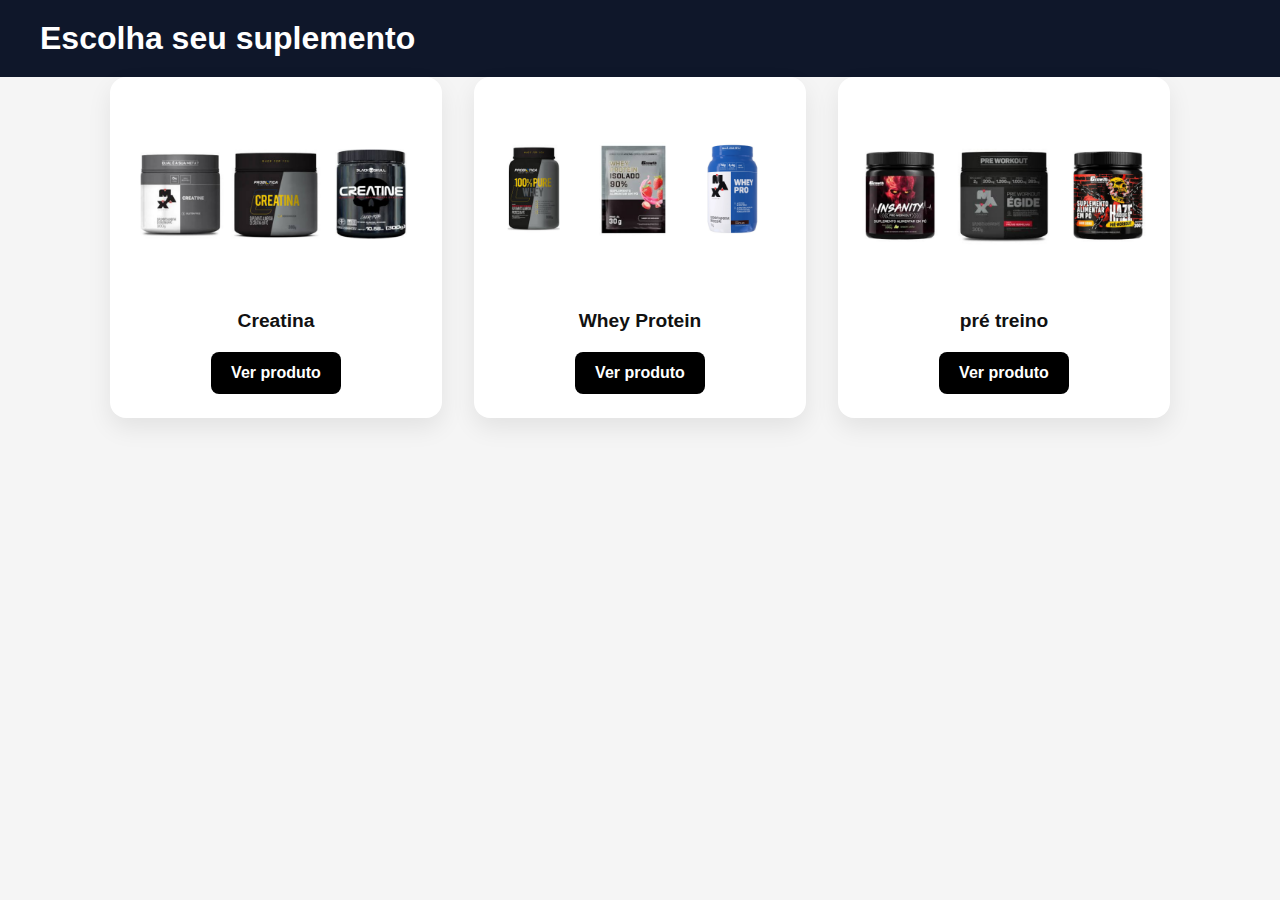
<file: index.html>
<!DOCTYPE html>
<html lang="pt-BR">
<head>
  <meta charset="UTF-8">
  <title>Loja de Suplementos</title>
  <link rel="stylesheet" href="style.css">
   <link rel="icon" type="image/png" href="img/logolr.png">
</head>
<body>
<header>
  <h1 class="titulo">Escolha seu suplemento</h1>
</header>
  <div class="produtos">

    <!-- Produto 1 -->
    <div class="card">
      <img src="img/creatinas.png" alt="Creatina">
      <h2>Creatina</h2>
      <a href="creatina/creatina.html" class="btn">Ver produto</a>
    </div>

    <!-- Produto 2 -->
    <div class="card">
      <img src="img/wheys.png" alt="Whey Protein">
      <h2>Whey Protein</h2>
      <a href="whey/whey.html" class="btn">Ver produto</a>
    </div>

    <div class="card">
  <img src="img/pré treinos.png" alt="BCAA">
  <h2>pré treino</h2>
  <a href="prétreino/pretreino.html" class="btn">Ver produto</a>
</div>


  </div>

</body>
</html>
</file>
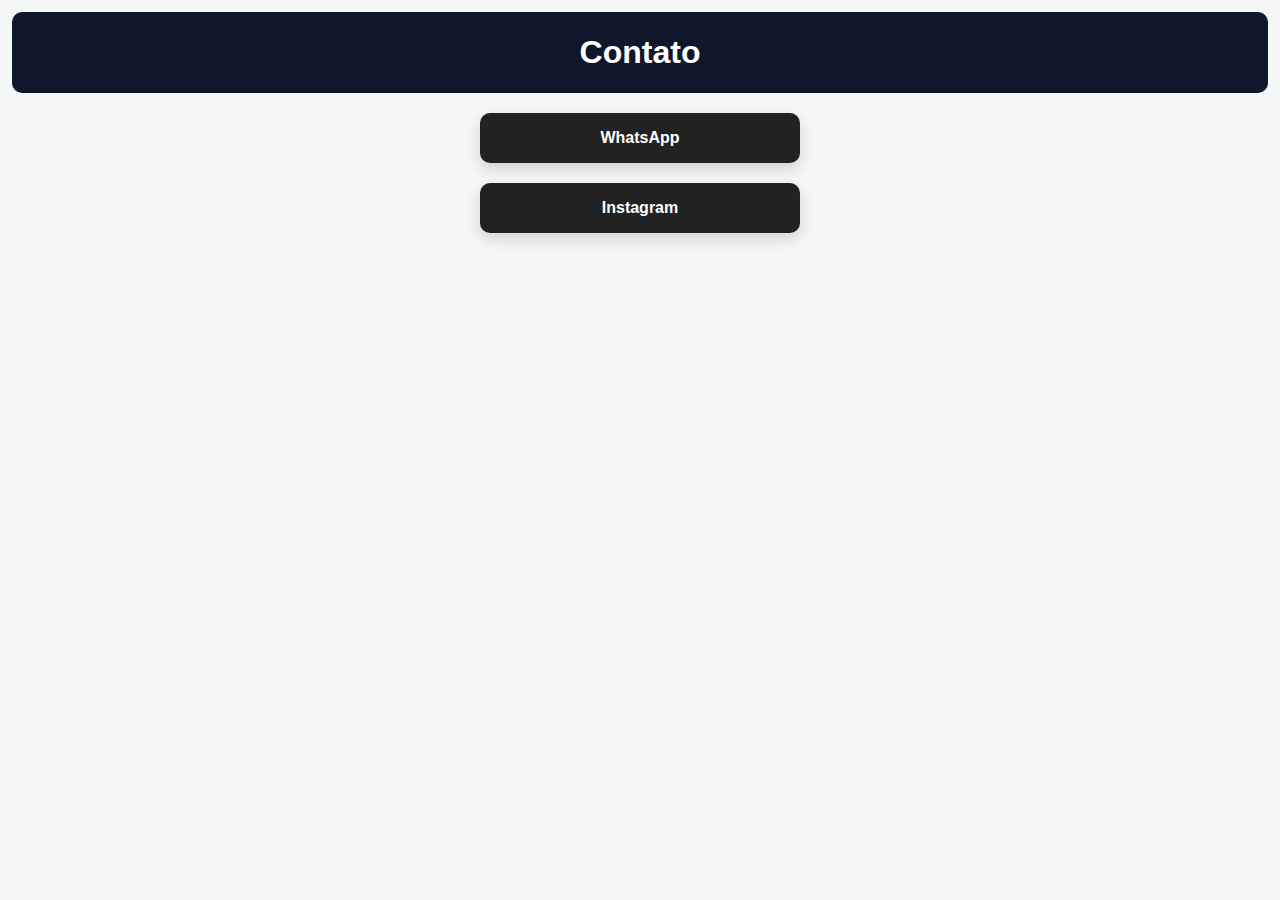
<file: contato.html>
<!DOCTYPE html>
<html lang="pt-BR">
<head>
    <meta charset="UTF-8">
    <meta name="viewport" content="width=device-width, initial-scale=1.0">
    <title>Contato</title>

    <link rel="stylesheet" href="contato.css">
</head>
<body>

    <header>
        <h1>Contato</h1>
    </header>

    <main>
        <div class="container">
            <a href="  https://wa.me/5551920049759  "
               class="link-btn" target="_blank">
                WhatsApp
            </a>
        </div>

        <div class="container">
            <a href="https://www.instagram.com/lrsuplementos_oficial"
               class="link-btn instagram" target="_blank">
                Instagram
            </a>
        </div>
    </main>

</body>
</html>
</file>
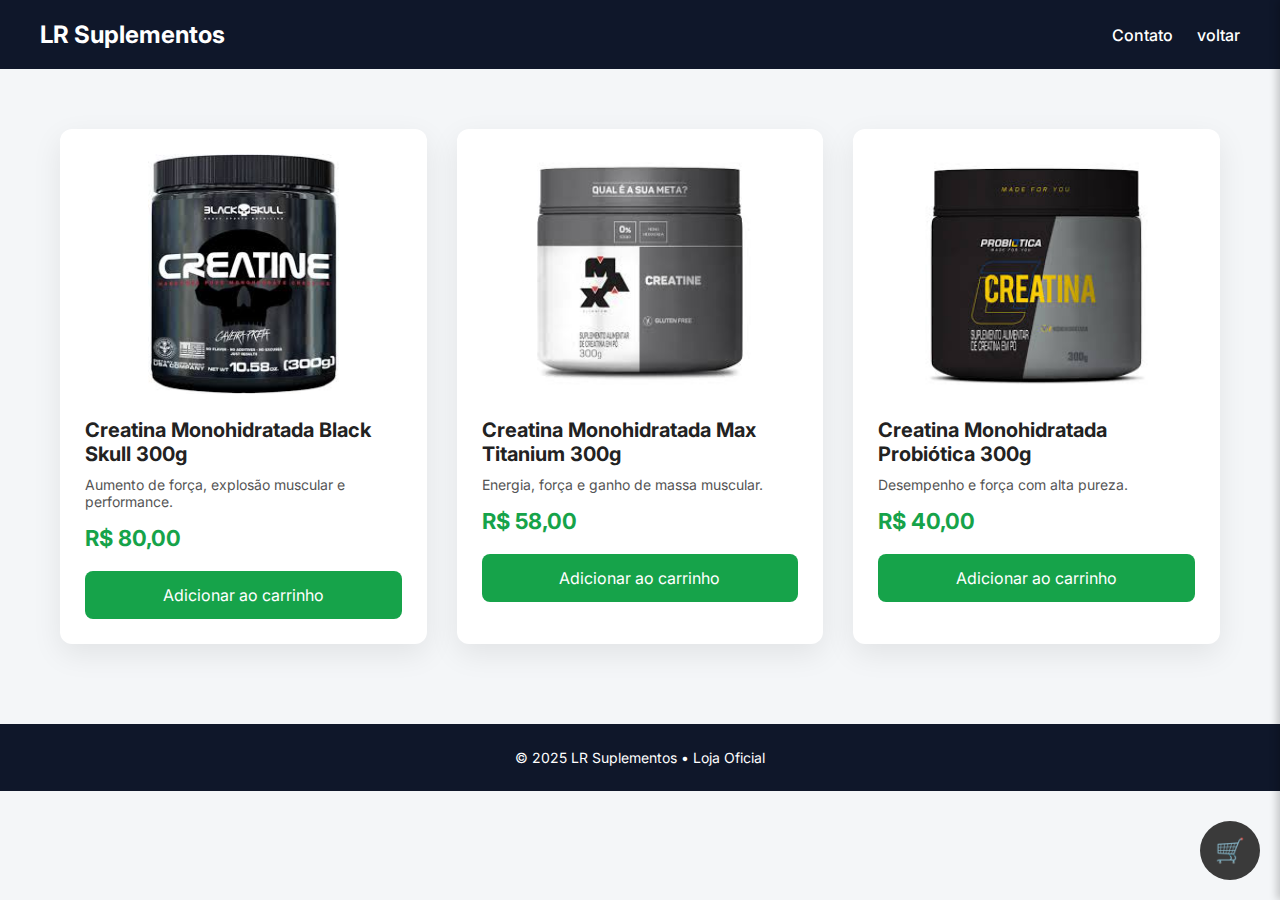
<file: creatina/creatina.html>
<!DOCTYPE html>
<html lang="pt-BR">
<head>
  <meta charset="UTF-8">
  <meta name="viewport" content="width=device-width, initial-scale=1.0">
 <link rel="icon" type="image/png" href="img/logolr.png">

  <title>LR Suplementos - Loja</title>
  <link rel="stylesheet" href="creatina.css">
  <link href="https://fonts.googleapis.com/css2?family=Inter:wght@300;400;600;700&display=swap" rel="stylesheet">
</head>
<body>

<header>
  <h1>LR Suplementos</h1>
  <nav>
     <a href="../contato.html">Contato</a>
    <a href="../index.html">voltar</a>
  </nav>
</header>

<div id="cart" class="cart">
  <h2>Carrinho</h2>
  <ul id="cart-items"></ul>
  <div class="cart-total">Total: R$ <span id="cart-total">0</span></div>
  <button class="btn finalizar" onclick="finalizarCompra()">Finalizar compra</button>

  <button class="btn fechar" onclick="toggleCart()">Fechar</button>
</div>

<button class="cart-toggle" onclick="toggleCart()">🛒</button>


<main class="container">
  <section class="products">

    <div class="product">
      <img src="creatina.jpg" alt="Creatina Black Skull">
      <h2>Creatina Monohidratada Black Skull 300g</h2>
      <p>Aumento de força, explosão muscular e performance.</p>
      <div class="price">R$ 80,00</div>
      <button class="btn" onclick="addToCart('creatina-black', 80)">Adicionar ao carrinho</button>
    </div>

    <div class="product">
      <img src="creatinamaxtitanium.jpg" alt="Creatina Max Titanium">
      <h2>Creatina Monohidratada Max Titanium 300g</h2>
      <p>Energia, força e ganho de massa muscular.</p>
      <div class="price">R$ 58,00</div>
      <button class="btn" onclick="addToCart('creatina-max', 58)">Adicionar ao carrinho</button>
    </div>

    <div class="product">
      <img src="creatinaprobiotica.jpg" alt="Creatina Probiótica">
      <h2>Creatina Monohidratada Probiótica 300g</h2>
      <p>Desempenho e força com alta pureza.</p>
      <div class="price">R$ 40,00</div>
      <button class="btn" onclick="addToCart('creatina-probiotica', 40)">Adicionar ao carrinho</button>
    </div>

  </section>
</main>

<footer>
  © 2025 LR Suplementos • Loja Oficial
</footer>

<script src="../cart.js"></script>
</body>
</html>
</file>
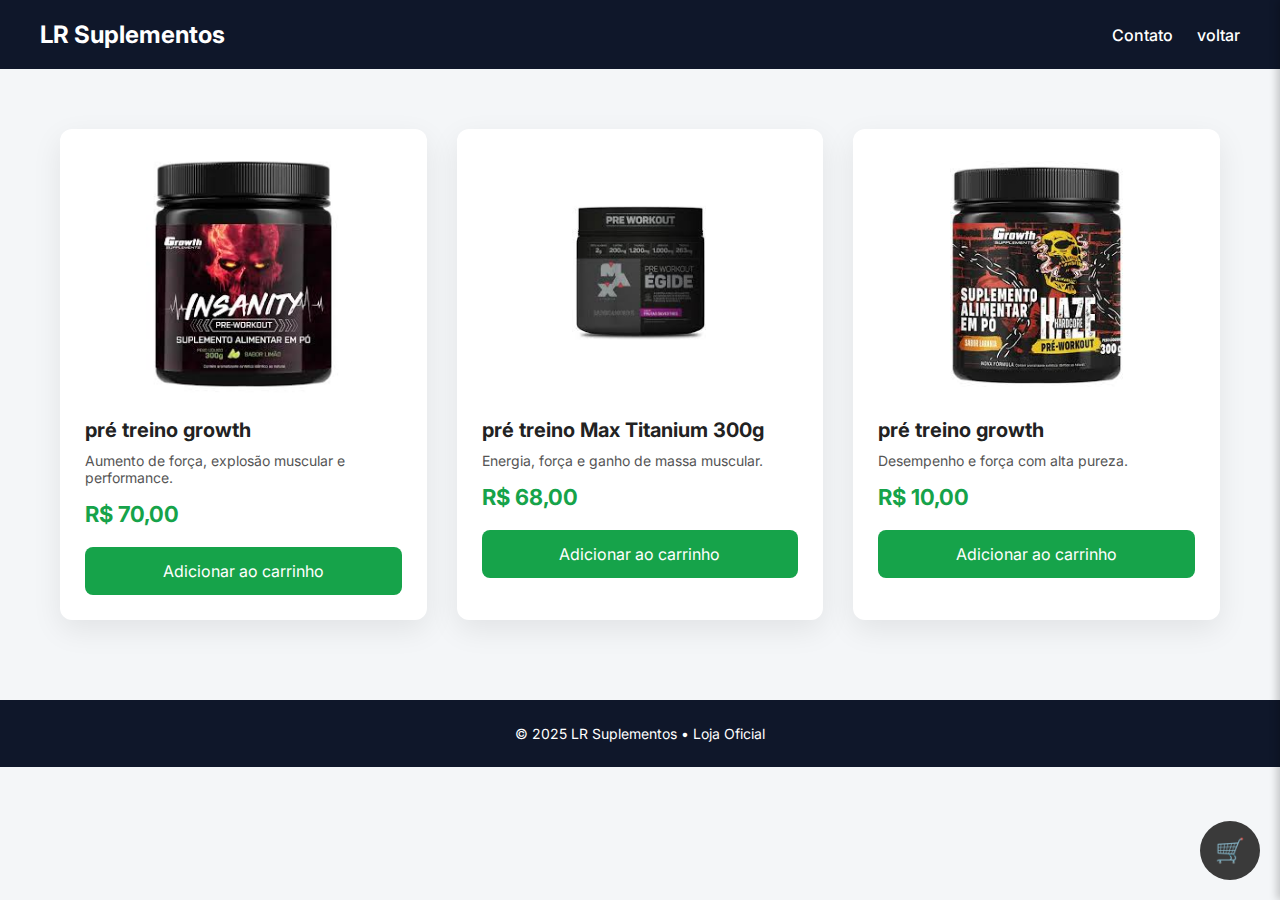
<file: prétreino/pretreino.html>
<!DOCTYPE html>
<html lang="pt-BR">
<head>
  <meta charset="UTF-8">
  <meta name="viewport" content="width=device-width, initial-scale=1.0">
 <link rel="icon" type="image/png" href="img/logolr.png">

  <title>LR Suplementos - Loja</title>
  <link rel="stylesheet" href="pretreino.css">
  <link href="https://fonts.googleapis.com/css2?family=Inter:wght@300;400;600;700&display=swap" rel="stylesheet">
</head>
<body>

<header>
  <h1>LR Suplementos</h1>
  <nav>
    <a href="../contato.html">Contato</a>
    <a href="../index.html">voltar</a>
  </nav>
</header>

<div id="cart" class="cart">
  <h2>Carrinho</h2>
  <ul id="cart-items"></ul>
  <div class="cart-total">Total: R$ <span id="cart-total">0</span></div>
  <button class="btn finalizar" onclick="finalizarCompra()">Finalizar compra</button>

  <button class="btn fechar" onclick="toggleCart()">Fechar</button>
</div>

<button class="cart-toggle" onclick="toggleCart()">🛒</button>


<main class="container">
  <section class="products">

    <div class="product">
      <img src="pré treino growth.png" alt="pré treino growth">
      <h2>pré treino growth</h2>
      <p>Aumento de força, explosão muscular e performance.</p>
      <div class="price">R$ 70,00</div>
      <button class="btn" onclick="addToCart('pré treino growth', 70)">Adicionar ao carrinho</button>
    </div>

    <div class="product">
      <img src="pré treino max.png" alt="pré treino Max Titanium">
      <h2>pré treino Max Titanium 300g</h2>
      <p>Energia, força e ganho de massa muscular.</p>
      <div class="price">R$ 68,00</div>
      <button class="btn" onclick="addToCart('pré treino-max', 68)">Adicionar ao carrinho</button>
    </div>

    <div class="product">
      <img src="pré treino growth 2.png" alt="Creatina Probiótica">
      <h2>pré treino growth</h2>
      <p>Desempenho e força com alta pureza.</p>
      <div class="price">R$ 10,00</div>
      <button class="btn" onclick="addToCart('pré treino growth', 10)">Adicionar ao carrinho</button>
    </div>

  </section>
</main>

<footer>
  © 2025 LR Suplementos • Loja Oficial
</footer>

<script src="../cart.js"></script>
</body>
</html>
</file>
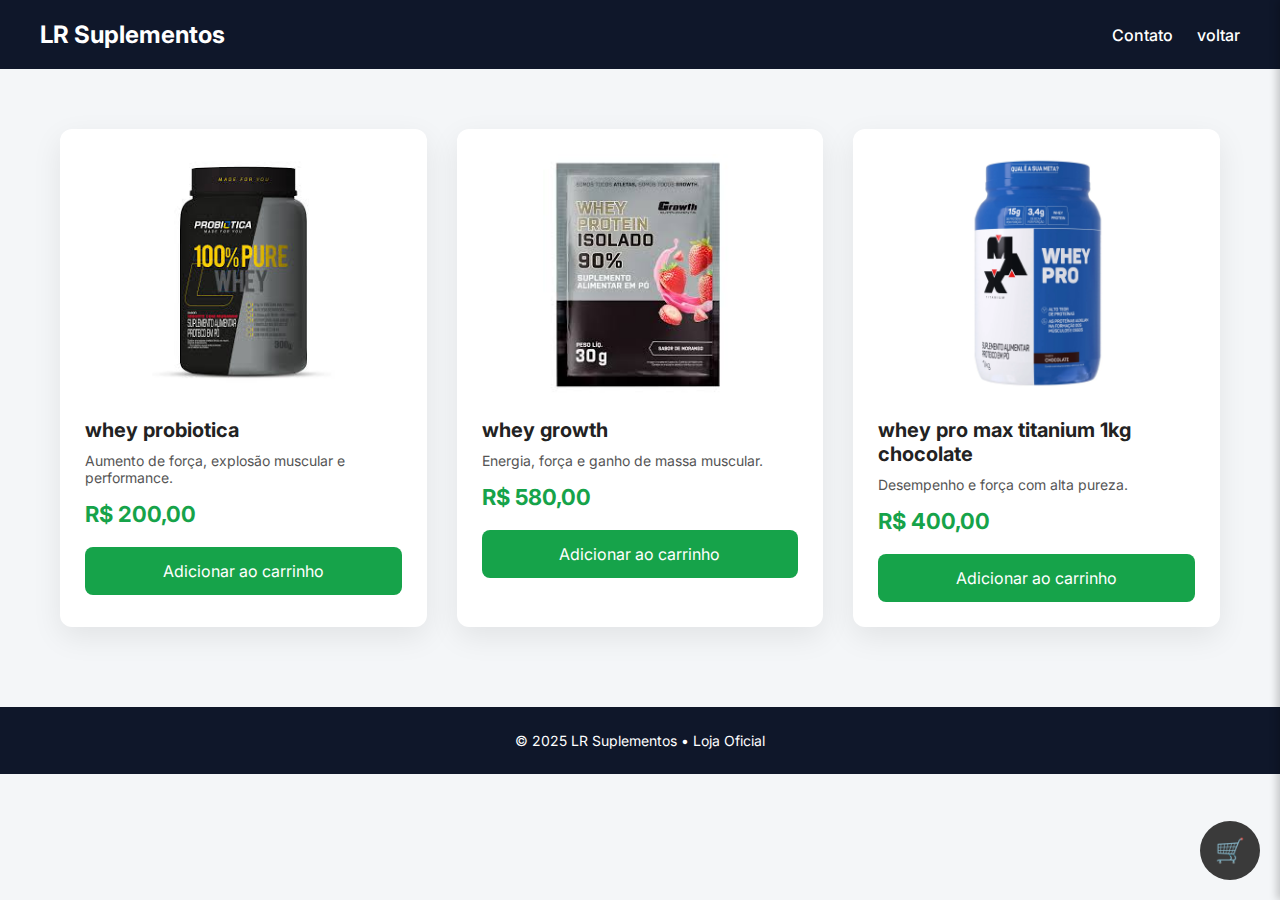
<file: whey/whey.html>
<!DOCTYPE html>
<html lang="pt-BR">
<head>
  <meta charset="UTF-8">
  <meta name="viewport" content="width=device-width, initial-scale=1.0">
 <link rel="icon" type="image/png" href="img/logolr.png">

  <title>LR Suplementos - Loja</title>
  <link rel="stylesheet" href="whey.css">
  <link href="https://fonts.googleapis.com/css2?family=Inter:wght@300;400;600;700&display=swap" rel="stylesheet">
</head>
<body>

<header>
  <h1>LR Suplementos</h1>
  <nav>
       <a href="../contato.html">Contato</a>
    <a href="../index.html">voltar</a>
  </nav>
</header>

<div id="cart" class="cart">
  <h2>Carrinho</h2>
  <ul id="cart-items"></ul>
  <div class="cart-total">Total: R$ <span id="cart-total">0</span></div>
  <button class="btn finalizar" onclick="finalizarCompra()">Finalizar compra</button>

  <button class="btn fechar" onclick="toggleCart()">Fechar</button>
</div>

<button class="cart-toggle" onclick="toggleCart()">🛒</button>


<main class="container">
  <section class="products">

    <div class="product">
      <img src="wheyprobiotica.jpg" alt="Creatina Black Skull">
      <h2>whey probiotica</h2>
      <p>Aumento de força, explosão muscular e performance.</p>
      <div class="price">R$ 200,00</div>
      <button class="btn" onclick="addToCart('whey probiotica', 200)">Adicionar ao carrinho</button>
    </div>

    <div class="product">
      <img src="wheygrowth.jpg" alt="Creatina Max Titanium">
      <h2>whey growth</h2>
      <p>Energia, força e ganho de massa muscular.</p>
      <div class="price">R$ 580,00</div>
      <button class="btn" onclick="addToCart('whey growth', 580)">Adicionar ao carrinho</button>
    </div>

    <div class="product">
      <img src="whey-pro-max-titanium-1kg-chocolate-1.webp" alt="Creatina Probiótica">
      <h2>whey pro max titanium 1kg chocolate</h2>
      <p>Desempenho e força com alta pureza.</p>
      <div class="price">R$ 400,00</div>
      <button class="btn" onclick="addToCart('whey pro max titanium 1kg chocolate', 400)">Adicionar ao carrinho</button>
    </div>

  </section>
</main>

<footer>
  © 2025 LR Suplementos • Loja Oficial
</footer>

<script src="../cart.js"></script>
</body>
</html>
</file>
<file: style.css>
* {
  margin: 0;
  padding: 0;
  box-sizing: border-box;
  font-family: 'Inter', Arial, sans-serif;
}

body {
  background: #f5f5f5;
  color: #111;
}

/* HEADER */
header {
  background: #0f172a;
  color: #fff;
  padding: 20px 40px;
  display: flex;
  justify-content: space-between;
  align-items: center;
}


/* GRID DE PRODUTOS */
.produtos {
  display: grid;
  grid-template-columns: repeat(auto-fit, minmax(240px, 1fr));
  gap: 32px;
  max-width: 1100px;
  margin: 0 auto 60px;
  padding: 0 20px;
}

/* CARD */
.card {
  background: #ffffff;
  border-radius: 16px;
  padding: 24px;
  box-shadow: 0 10px 25px rgba(0, 0, 0, 0.08);
  display: flex;
  flex-direction: column;
  align-items: center;
  transition: transform 0.2s ease, box-shadow 0.2s ease;
}

.card:hover {
  transform: translateY(-5px);
  box-shadow: 0 15px 35px rgba(0, 0, 0, 0.12);
}

/* IMAGEM */
.card img { 
  width: 100%;
  max-height: 200px;
  object-fit: contain;
  margin-bottom: 20px;
}

/* NOME DO PRODUTO */
.card h2 {
  margin-bottom: 20px;
  font-size: 1.2rem;
  font-weight: 600;
  text-align: center;
}

/* BOTÃO */
.btn {
  margin-top: auto;
  display: inline-block;
  padding: 12px 20px;
  background: #000;
  color: #fff;
  text-decoration: none;
  border-radius: 8px;
  font-weight: 600;
  transition: background 0.2s ease, transform 0.2s ease;
}

.btn:hover {
  background: #222;
  transform: scale(1.05);
}
</file>
<file: contato.css>
* {
  margin: 0;
  padding: 0;
  box-sizing: border-box;
  font-family: 'Inter', sans-serif;
}

body {
  background: #f4f6f8;
  color: #222;
  padding: 12px;
}

/* Cabeçalho */
header {
  background: #0f172a;
  color: #fff;
  padding: 22px;
  text-align: center;
  border-radius: 10px;
}

/* Container centralizado */
.container {
  display: flex;
  justify-content: center;
  margin-top: 20px;
}

/* Botões */
.link-btn {
  display: block;
  width: 90%;
  max-width: 320px;
  text-align: center;

  background: #222;
  color: #fff;
  text-decoration: none;

  padding: 16px;
  border-radius: 10px;

  font-size: 16px;
  font-weight: 600;

  transition: all 0.3s ease;
  box-shadow: 0 6px 15px rgba(0, 0, 0, 0.15);
}

/* Hover */
.link-btn:hover {
  background: linear-gradient(135deg, #15803d, #16a34a);
  transform: translateY(-2px);
  box-shadow: 0 10px 22px rgba(0, 0, 0, 0.2);
}

/* Instagram (cor diferente opcional) */
.link-btn.instagram:hover {
  background: linear-gradient(135deg, #833ab4, #fd1d1d, #fcb045);
}

/* Responsivo para celular */
@media (max-width: 480px) {
  header {
    padding: 18px;
  }

  header h1 {
    font-size: 22px;
  }

  .link-btn {
    font-size: 15px;
    padding: 14px;
  }
}
</file>
<file: creatina/creatina.css>
* {
      margin: 0;
      padding: 0;
      box-sizing: border-box;
      font-family: 'Inter', sans-serif;
    }

    body {
      background: #f4f6f8;
      color: #222;
    }

    header {
      background: #0f172a;
      color: #fff;
      padding: 20px 40px;
      display: flex;
      justify-content: space-between;
      align-items: center;
    }

    header h1 {
      font-size: 24px;
    }

    nav a {
      color: #fff;
      margin-left: 20px;
      text-decoration: none;
      font-weight: 500;
    }

    .container {
      max-width: 1200px;
      margin: 60px auto;
      padding: 0 20px;
    }

    .products {
      display: grid;
      grid-template-columns: repeat(auto-fit, minmax(280px, 1fr));
      gap: 30px;
    }

    .product {
      background: #fff;
      border-radius: 12px;
      padding: 25px;
      box-shadow: 0 10px 30px rgba(0,0,0,0.08);
      transition: transform 0.3s;
    }

    .product:hover {
      transform: translateY(-5px);
    }

    .product img {
      width: 100%;
      height: 240px;
      object-fit: contain;
      margin-bottom: 20px;
    }

    .product h2 {
      font-size: 20px;
      margin-bottom: 10px;
    }

    .product p {
      font-size: 14px;
      color: #555;
      margin-bottom: 15px;
    }

    .price {
      font-size: 22px;
      font-weight: 700;
      color: #16a34a;
      margin-bottom: 20px;
    }

    .btn {
      background: #16a34a;
      color: #fff;
      border: none;
      padding: 14px;
      width: 100%;
      border-radius: 8px;
      font-size: 16px;
      cursor: pointer;
    }

    .btn:hover {
      background: #15803d;
    }

    footer {
      background: #0f172a;
      color: #fff;
      text-align: center;
      padding: 25px;
      margin-top: 80px;
      font-size: 14px;
    }

    .cart {
  position: fixed;
  top: 0;
  right: -300px;
  width: 300px;
  height: 100%;
  background: #fff;
  box-shadow: -3px 0 8px rgba(0,0,0,0.2);
  padding: 20px;
  transition: right .3s ease;
  z-index: 999;
  overflow-y: auto;
}

.cart.open {
  right: 0;
}

.cart-toggle {
  position: fixed;
  right: 20px;
  bottom: 20px;
  background: #3a3a3a;
  color: #fff;
  font-size: 24px;
  border: none;
  padding: 15px;
  border-radius: 50%;
  cursor: pointer;
  z-index: 1000;
}

.cart .fechar {
  background: red;
  margin-top: 10px;
  width: 100%;
}

.cart .finalizar {
  background: green;
  margin-top: 10px;
  width: 100%;
}

.cart-total {
  margin-top: 10px;
  font-weight: bold;
  font-size: 18px;
}

.remove-btn {
  background: red;
  border: none;
  color: white;
  margin-left: 10px;
  cursor: pointer;
  border-radius: 4px;
  padding: 2px 6px;
}
</file>
<file: prétreino/pretreino.css>
* {
      margin: 0;
      padding: 0;
      box-sizing: border-box;
      font-family: 'Inter', sans-serif;
    }

    body {
      background: #f4f6f8;
      color: #222;
    }

    header {
      background: #0f172a;
      color: #fff;
      padding: 20px 40px;
      display: flex;
      justify-content: space-between;
      align-items: center;
    }

    header h1 {
      font-size: 24px;
    }

    nav a {
      color: #fff;
      margin-left: 20px;
      text-decoration: none;
      font-weight: 500;
    }

    .container {
      max-width: 1200px;
      margin: 60px auto;
      padding: 0 20px;
    }

    .products {
      display: grid;
      grid-template-columns: repeat(auto-fit, minmax(280px, 1fr));
      gap: 30px;
    }

    .product {
      background: #fff;
      border-radius: 12px;
      padding: 25px;
      box-shadow: 0 10px 30px rgba(0,0,0,0.08);
      transition: transform 0.3s;
    }

    .product:hover {
      transform: translateY(-5px);
    }

    .product img {
      width: 100%;
      height: 240px;
      object-fit: contain;
      margin-bottom: 20px;
    }

    .product h2 {
      font-size: 20px;
      margin-bottom: 10px;
    }

    .product p {
      font-size: 14px;
      color: #555;
      margin-bottom: 15px;
    }

    .price {
      font-size: 22px;
      font-weight: 700;
      color: #16a34a;
      margin-bottom: 20px;
    }

    .btn {
      background: #16a34a;
      color: #fff;
      border: none;
      padding: 14px;
      width: 100%;
      border-radius: 8px;
      font-size: 16px;
      cursor: pointer;
    }

    .btn:hover {
      background: #15803d;
    }

    footer {
      background: #0f172a;
      color: #fff;
      text-align: center;
      padding: 25px;
      margin-top: 80px;
      font-size: 14px;
    }

    .cart {
  position: fixed;
  top: 0;
  right: -300px;
  width: 300px;
  height: 100%;
  background: #fff;
  box-shadow: -3px 0 8px rgba(0,0,0,0.2);
  padding: 20px;
  transition: right .3s ease;
  z-index: 999;
  overflow-y: auto;
}

.cart.open {
  right: 0;
}

.cart-toggle {
  position: fixed;
  right: 20px;
  bottom: 20px;
  background: #3a3a3a;
  color: #fff;
  font-size: 24px;
  border: none;
  padding: 15px;
  border-radius: 50%;
  cursor: pointer;
  z-index: 1000;
}

.cart .fechar {
  background: red;
  margin-top: 10px;
  width: 100%;
}

.cart .finalizar {
  background: green;
  margin-top: 10px;
  width: 100%;
}

.cart-total {
  margin-top: 10px;
  font-weight: bold;
  font-size: 18px;
}

.remove-btn {
  background: red;
  border: none;
  color: white;
  margin-left: 10px;
  cursor: pointer;
  border-radius: 4px;
  padding: 2px 6px;
}
</file>
<file: whey/whey.css>
* {
      margin: 0;
      padding: 0;
      box-sizing: border-box;
      font-family: 'Inter', sans-serif;
    }

    body {
      background: #f4f6f8;
      color: #222;
    }

    header {
      background: #0f172a;
      color: #fff;
      padding: 20px 40px;
      display: flex;
      justify-content: space-between;
      align-items: center;
    }

    header h1 {
      font-size: 24px;
    }

    nav a {
      color: #fff;
      margin-left: 20px;
      text-decoration: none;
      font-weight: 500;
    }

    .container {
      max-width: 1200px;
      margin: 60px auto;
      padding: 0 20px;
    }

    .products {
      display: grid;
      grid-template-columns: repeat(auto-fit, minmax(280px, 1fr));
      gap: 30px;
    }

    .product {
      background: #fff;
      border-radius: 12px;
      padding: 25px;
      box-shadow: 0 10px 30px rgba(0,0,0,0.08);
      transition: transform 0.3s;
    }

    .product:hover {
      transform: translateY(-5px);
    }

    .product img {
      width: 100%;
      height: 240px;
      object-fit: contain;
      margin-bottom: 20px;
    }

    .product h2 {
      font-size: 20px;
      margin-bottom: 10px;
    }

    .product p {
      font-size: 14px;
      color: #555;
      margin-bottom: 15px;
    }

    .price {
      font-size: 22px;
      font-weight: 700;
      color: #16a34a;
      margin-bottom: 20px;
    }

    .btn {
      background: #16a34a;
      color: #fff;
      border: none;
      padding: 14px;
      width: 100%;
      border-radius: 8px;
      font-size: 16px;
      cursor: pointer;
    }

    .btn:hover {
      background: #15803d;
    }

    footer {
      background: #0f172a;
      color: #fff;
      text-align: center;
      padding: 25px;
      margin-top: 80px;
      font-size: 14px;
    }

    .cart {
  position: fixed;
  top: 0;
  right: -300px;
  width: 300px;
  height: 100%;
  background: #fff;
  box-shadow: -3px 0 8px rgba(0,0,0,0.2);
  padding: 20px;
  transition: right .3s ease;
  z-index: 999;
  overflow-y: auto;
}

.cart.open {
  right: 0;
}

.cart-toggle {
  position: fixed;
  right: 20px;
  bottom: 20px;
  background: #3a3a3a;
  color: #fff;
  font-size: 24px;
  border: none;
  padding: 15px;
  border-radius: 50%;
  cursor: pointer;
  z-index: 1000;
}

.cart .fechar {
  background: red;
  margin-top: 10px;
  width: 100%;
}

.cart .finalizar {
  background: green;
  margin-top: 10px;
  width: 100%;
}

.cart-total {
  margin-top: 10px;
  font-weight: bold;
  font-size: 18px;
}

.remove-btn {
  background: red;
  border: none;
  color: white;
  margin-left: 10px;
  cursor: pointer;
  border-radius: 4px;
  padding: 2px 6px;
}
</file>
